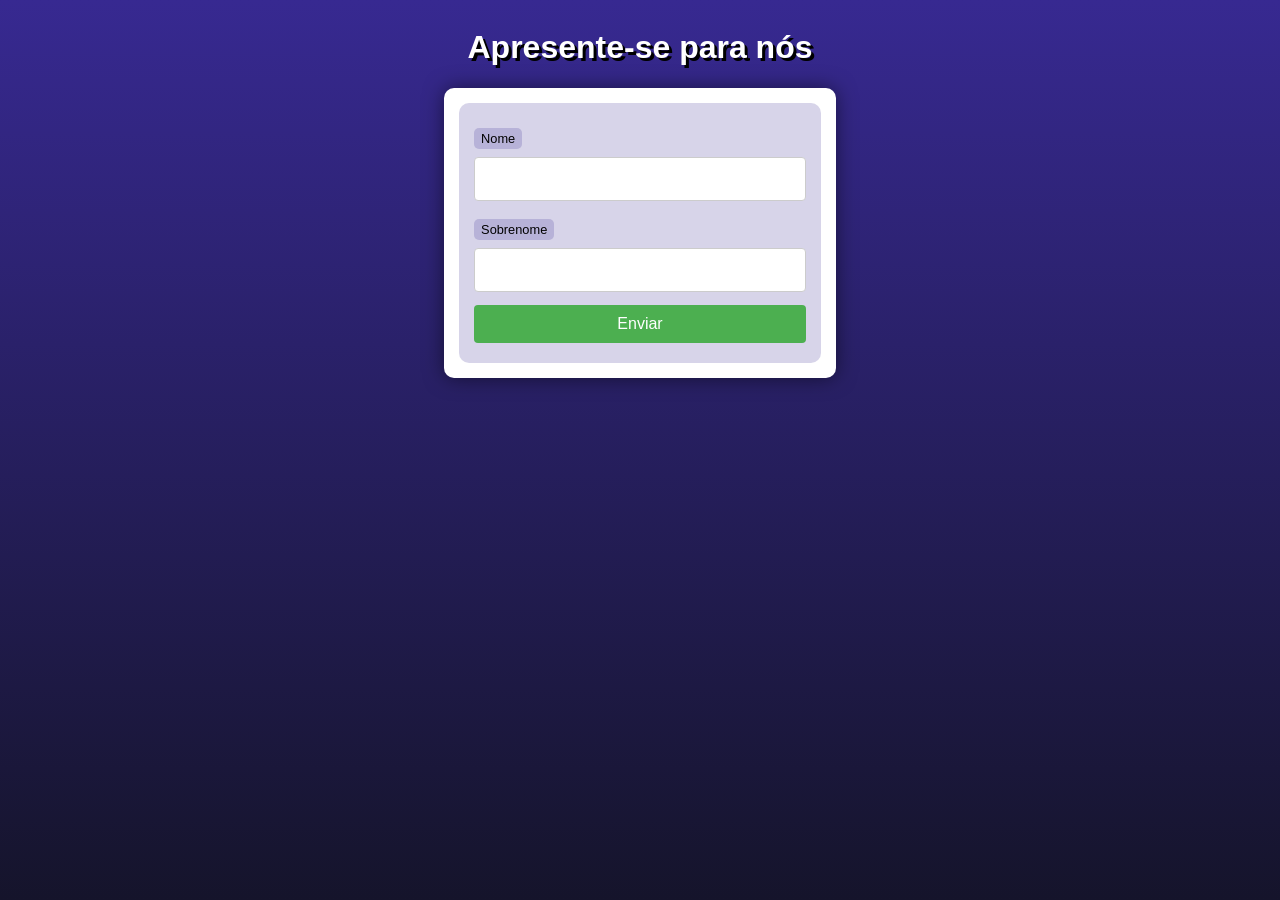
<file: exercicios/ex005/index.html>
<!DOCTYPE html>
<html lang="pt-br">
<head>
    <meta charset="UTF-8">
    <meta name="viewport" content="width=device-width, initial-scale=1.0">
    <title>Interação com formulários</title>
    <link rel="stylesheet" href="style.css">
</head>
<body>
    <header>
        <h1>Apresente-se para nós </h1>
    </header>
    <section>
        <form action="cad.php" method="get">
            <label for="nome">Nome</label>
           <input type="text" name="nome" id="idnome">
            <label for="sobrenome">Sobrenome</label>
            <input type="text" name="sobrenome" id="idsobrenome">
            <input type="submit" value="Enviar">
        </form>
        
    </section>
    
</body>
</html>
</file>
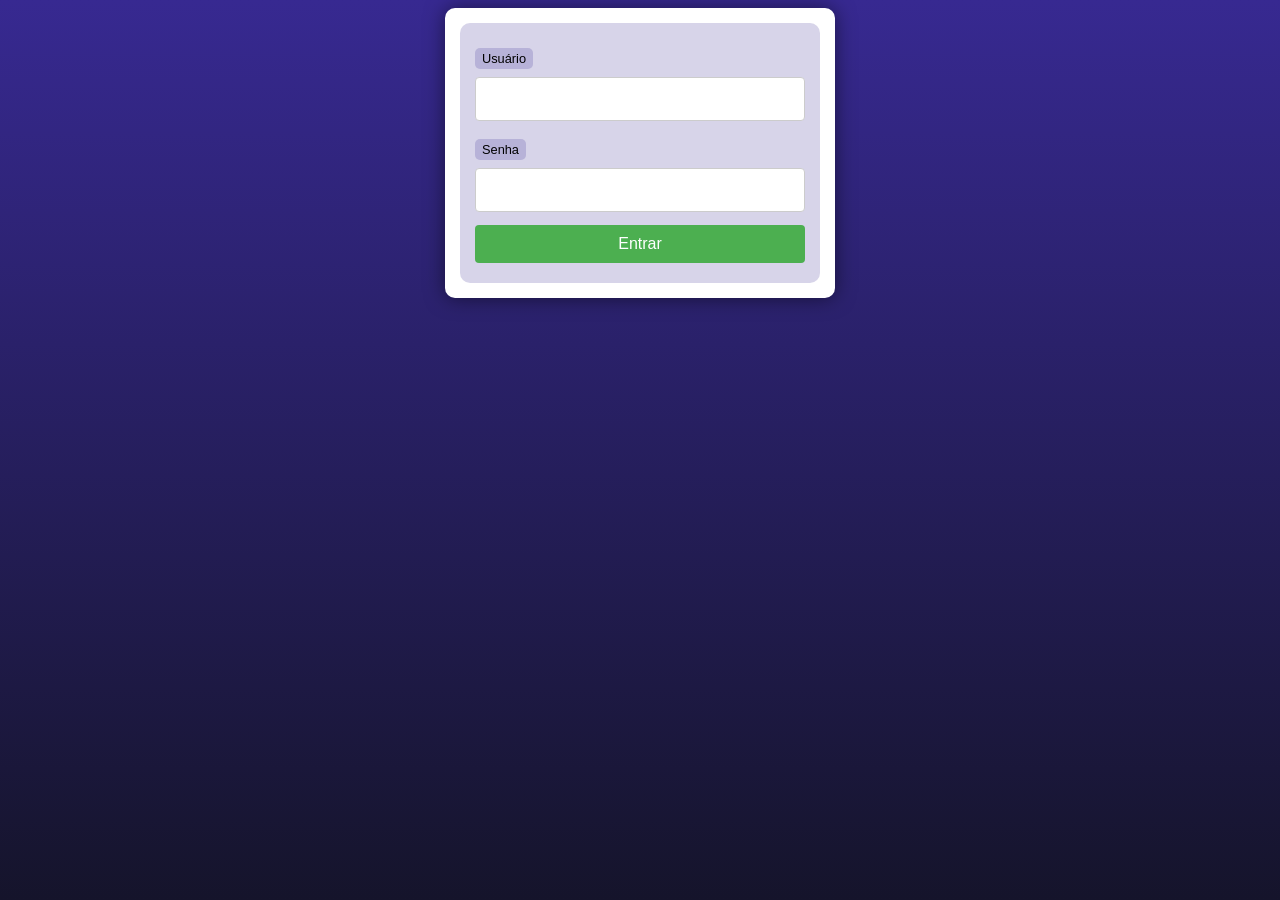
<file: exercicios/ex008/form.html>
<!DOCTYPE html>
<html lang="pt-br">
<head>
    <meta charset="UTF-8">
    <meta name="viewport" content="width=device-width, initial-scale=1.0">
    <title>Exercicíos PHP</title>
    <link rel="stylesheet" href="style.css">
</head>
<body>
    <main>
        <form action="superglobais.php?tipo=Aluno&Turno=Noite" method="post">
        <label for="usu">Usuário</label>
        <input type="text" name="usu" id="usu ">
        <label for="sen">Senha</label>
        <input type="password" name="sen" id="sen">
        <input type="submit" value="Entrar">
        </form>
    </main>
</body>
</html>
</file>
<file: exercicios/ex005/style.css>
@charset "UTF-8";

* {
    font-family: Verdana, Geneva, Tahoma, sans-serif;
    box-sizing: border-box;
}

/* ELEMENTOS DA INTERFACE */

body {
    background-color: #15142b;
    background-image: linear-gradient(180deg, #372991, #15142b);
    background-repeat: no-repeat;
    background-position: center center;
    background-size: cover;
    background-attachment: fixed;

    display: flex;
    flex-direction: column;
    flex-wrap: nowrap;
    justify-content: center;
    align-items: center;
}

header, main, section, article {
    max-width: 700px;
}

header > h1 {
    color: white;
    text-shadow: 3px 3px 0px black;
}

main, section, article {
    background-color: white;
    padding: 15px;
    margin-bottom: 20px;
    border-radius: 10px;
    box-shadow: 0px 0px 20px rgba(0, 0, 0, 0.502);
}

footer {
    display: block;
    width: 100vw;
    background-color: #291f6c;
    color: white;
    text-align: center;
    margin-top: auto;
    padding: 5px;
}

p {
    text-align: justify;
    line-height: 1.5em;
}

h2, h3, h4 {
    color: #372991;
    margin: 0 0 10px 0;
}

a {
    color: #15142b;
    background-color: rgba(55, 41, 145, 0.1);
    padding: 0 3px;
    font-weight: 600;
    text-decoration: none;
    border-bottom: .5px dotted #372991;
}

a:hover {
    color: #372991;
    border-bottom: 1px solid #372991;
}

/* TABELAS E LISTAS */

table {
    min-width: 400px;
    border-spacing: 0px;
    border: 0.5px solid #372991;
    margin: 10px auto;
}

table th {
    background-color: #372991;
    color: white;
    padding: 5px;
    text-align: left;
}

table td {
    padding: 5px;
}

table tr {
    background-color: rgba(55, 41, 145, 0.05);
}

table tr:nth-child(odd) {
    background-color: rgba(55, 41, 145, 0.3);
}

table.divisao {
    border: 1px solid white;
}

table.divisao td {
    background-color: white;
    padding: 20px;
    text-align: center;
    font-size: 2.5em;
}

table.divisao  tr:nth-child(1) td:nth-child(2) {
    border-bottom: 3px solid black;
    border-left: 3px solid black;
}

table.divisao tr:nth-child(2) td:nth-child(2) {
    border-left: 3px solid black;
}

table.divisao tr:nth-child(2) td:nth-child(1) {
    text-decoration: underline;
}

ul > li::marker {
    color: #372991;
}

/* ELEMENTOS DE FORMULÁRIO */

form {
    background-color: rgba(55, 41, 145, 0.2);
    padding: 15px;
    border-radius: 10px;
}

form label {
    display: block;
    width: fit-content;
    font-size: 0.8em;
    font-weight: 100;
    background-color: rgba(55, 41, 145, 0.2);
    padding: 3px 7px;
    margin-top: 10px;
    margin-bottom: 0px;
    border-radius: 5px;
}

input[type=text], [type=number], select, input[type=date], input[type=date], input[type=datetime], input[type=email], input[type=month], input[type=password], input[type=range], input[type=tel], input[type=time], input[type=week] {
    width: 100%;
    padding: 12px 20px;
    font-size: 1em;
    margin: 8px 0;
    display: inline-block;
    border: 1px solid #ccc;
    border-radius: 4px;
    box-sizing: border-box;
}
  
input[type=submit] {
    width: 100%;
    background-color: #4CAF50;
    font-size: 1em;
    color: white;
    padding: 10px 20px;
    margin: 5px 0;
    border: none;
    border-radius: 4px;
    cursor: pointer;
}
  
input[type=submit]:hover {
    background-color: #45a049;
}

input[type=reset] {
    width: 100%;
    background-color: #eb9903;
    font-size: 1em;
    color: white;
    padding: 10px 20px;
    margin: 5px 0;
    border: none;
    border-radius: 4px;
    cursor: pointer;
}

input[type=reset]:hover {
    background-color: #c27013;
}

input[type=button], button {
    width: 100%;
    background-color: #372991;
    font-size: 1em;
    color: white;
    padding: 10px 20px;
    margin: 5px 0;
    border: none;
    border-radius: 4px;
    cursor: pointer;
}

input[type=button]:hover, button:hover {
    background-color: #291f6c;
}

fieldset {
    border: 0.5px dotted #372991;
}

fieldset > legend {
    font-size: 0.8em;
    font-weight: 100;
    background-color: rgba(55, 41, 145, 0.2);
    padding: 3px 7px;
    border-radius: 5px;
}

input[type=radio] + label, input[type=checkbox] + label {
    display: inline-block;
    font-size: 1em;
    background-color: rgba(0, 0, 0, 0);
}
</file>
<file: exercicios/ex008/style.css>
@charset "UTF-8";

* {
    font-family: Verdana, Geneva, Tahoma, sans-serif;
    box-sizing: border-box;
}

/* ELEMENTOS DA INTERFACE */

body {
    background-color: #15142b;
    background-image: linear-gradient(180deg, #372991, #15142b);
    background-repeat: no-repeat;
    background-position: center center;
    background-size: cover;
    background-attachment: fixed;

    display: flex;
    flex-direction: column;
    flex-wrap: nowrap;
    justify-content: center;
    align-items: center;
}

header, main, section, article {
    max-width: 700px;
}

header > h1 {
    color: white;
    text-shadow: 3px 3px 0px black;
}

main, section, article {
    background-color: white;
    padding: 15px;
    margin-bottom: 20px;
    border-radius: 10px;
    box-shadow: 0px 0px 20px rgba(0, 0, 0, 0.502);
}

footer {
    display: block;
    width: 100vw;
    background-color: #291f6c;
    color: white;
    text-align: center;
    margin-top: auto;
    padding: 5px;
}

p {
    text-align: justify;
    line-height: 1.5em;
}

h2, h3, h4 {
    color: #372991;
    margin: 0 0 10px 0;
}

a {
    color: #15142b;
    background-color: rgba(55, 41, 145, 0.1);
    padding: 0 3px;
    font-weight: 600;
    text-decoration: none;
    border-bottom: .5px dotted #372991;
}

a:hover {
    color: #372991;
    border-bottom: 1px solid #372991;
}

/* TABELAS E LISTAS */

table {
    min-width: 400px;
    border-spacing: 0px;
    border: 0.5px solid #372991;
    margin: 10px auto;
}

table th {
    background-color: #372991;
    color: white;
    padding: 5px;
    text-align: left;
}

table td {
    padding: 5px;
}

table tr {
    background-color: rgba(55, 41, 145, 0.05);
}

table tr:nth-child(odd) {
    background-color: rgba(55, 41, 145, 0.3);
}

table.divisao {
    border: 1px solid white;
}

table.divisao td {
    background-color: white;
    padding: 20px;
    text-align: center;
    font-size: 2.5em;
}

table.divisao  tr:nth-child(1) td:nth-child(2) {
    border-bottom: 3px solid black;
    border-left: 3px solid black;
}

table.divisao tr:nth-child(2) td:nth-child(2) {
    border-left: 3px solid black;
}

table.divisao tr:nth-child(2) td:nth-child(1) {
    text-decoration: underline;
}

ul > li::marker {
    color: #372991;
}

/* ELEMENTOS DE FORMULÁRIO */

form {
    background-color: rgba(55, 41, 145, 0.2);
    padding: 15px;
    border-radius: 10px;
}

form label {
    display: block;
    width: fit-content;
    font-size: 0.8em;
    font-weight: 100;
    background-color: rgba(55, 41, 145, 0.2);
    padding: 3px 7px;
    margin-top: 10px;
    margin-bottom: 0px;
    border-radius: 5px;
}

input[type=text], [type=number], select, input[type=date], input[type=date], input[type=datetime], input[type=email], input[type=month], input[type=password], input[type=range], input[type=tel], input[type=time], input[type=week] {
    width: 100%;
    padding: 12px 20px;
    font-size: 1em;
    margin: 8px 0;
    display: inline-block;
    border: 1px solid #ccc;
    border-radius: 4px;
    box-sizing: border-box;
}
  
input[type=submit] {
    width: 100%;
    background-color: #4CAF50;
    font-size: 1em;
    color: white;
    padding: 10px 20px;
    margin: 5px 0;
    border: none;
    border-radius: 4px;
    cursor: pointer;
}
  
input[type=submit]:hover {
    background-color: #45a049;
}

input[type=reset] {
    width: 100%;
    background-color: #eb9903;
    font-size: 1em;
    color: white;
    padding: 10px 20px;
    margin: 5px 0;
    border: none;
    border-radius: 4px;
    cursor: pointer;
}

input[type=reset]:hover {
    background-color: #c27013;
}

input[type=button], button {
    width: 100%;
    background-color: #372991;
    font-size: 1em;
    color: white;
    padding: 10px 20px;
    margin: 5px 0;
    border: none;
    border-radius: 4px;
    cursor: pointer;
}

input[type=button]:hover, button:hover {
    background-color: #291f6c;
}

fieldset {
    border: 0.5px dotted #372991;
}

fieldset > legend {
    font-size: 0.8em;
    font-weight: 100;
    background-color: rgba(55, 41, 145, 0.2);
    padding: 3px 7px;
    border-radius: 5px;
}

input[type=radio] + label, input[type=checkbox] + label {
    display: inline-block;
    font-size: 1em;
    background-color: rgba(0, 0, 0, 0);
}
</file>
